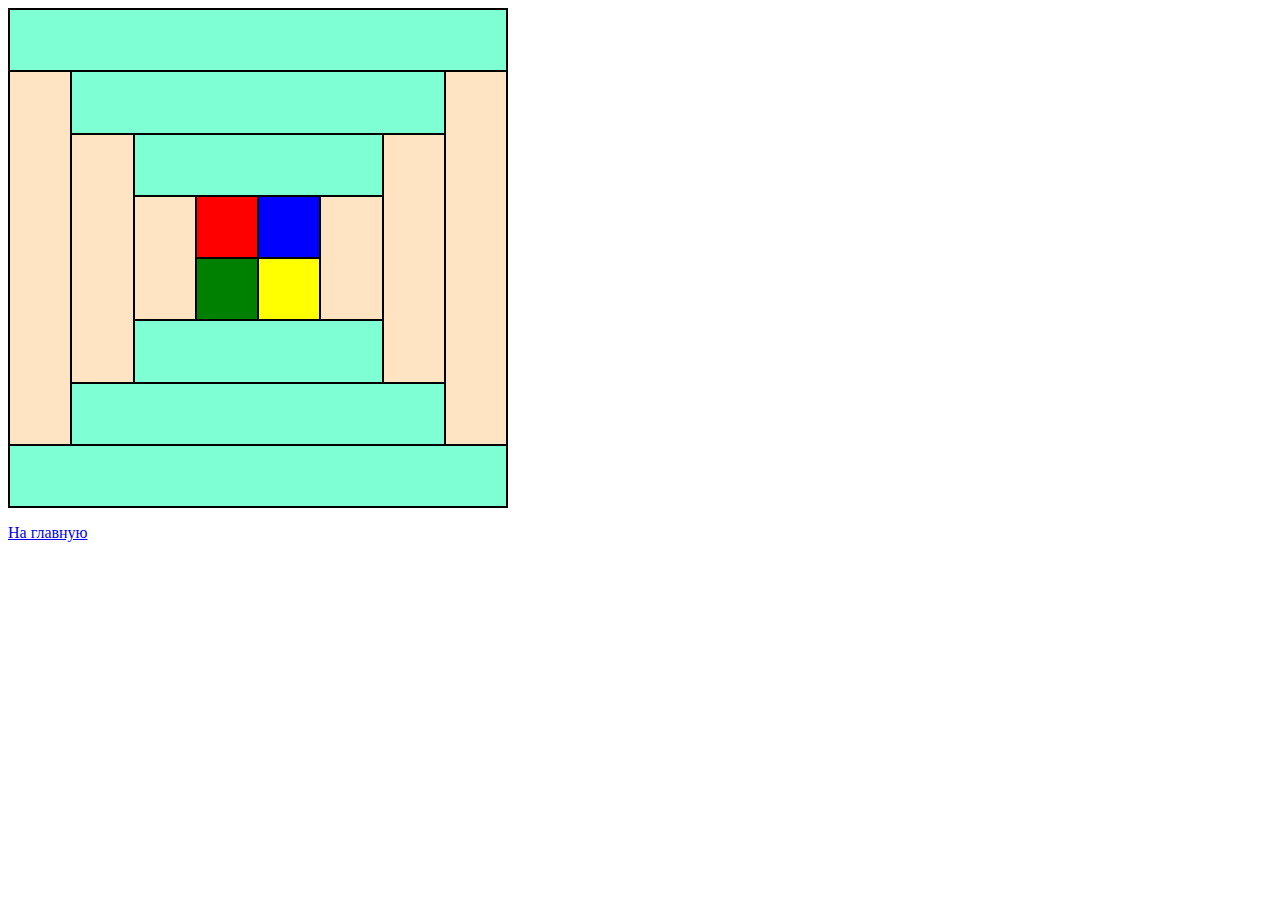
<file: index1.html>
<!DOCTYPE html>
<html lang="en">
<head>
    <meta charset="UTF-8">
    <title>Моя страница</title>
  <link href="style1.css" rel="stylesheet" type="text/css">
</head>
<body>
<table>
  <tr>
    <td colspan="8" class="col"></td>
  </tr>
  <tr>
    <td rowspan="6" class="row"></td>
    <td colspan="6" class="col"></td>
    <td rowspan="6" class="row"></td>
  </tr>
  <tr>
    <td rowspan="4" class="row"></td>
    <td colspan="4" class="col"></td>
    <td rowspan="4" class="row"></td>
  </tr>
  <tr>
    <td rowspan="2" class="row"></td>
    <td style="background-color: red"></td>
    <td style="background-color: blue"></td>
    <td rowspan="2" class="row"></td>
  </tr>
  <tr>
    <td style="background-color: green"></td>
    <td style="background-color: yellow"></td>
  </tr>
  <tr>
    <td colspan="4" class="col"></td>
  </tr>
  <tr>
    <td colspan="6" class="col"></td>
  </tr>
  <tr>
    <td colspan="8" class="col"></td>
  </tr>
</table>
<p><a href="index.html">На главную</a></p>
</body>
</html>
</file>
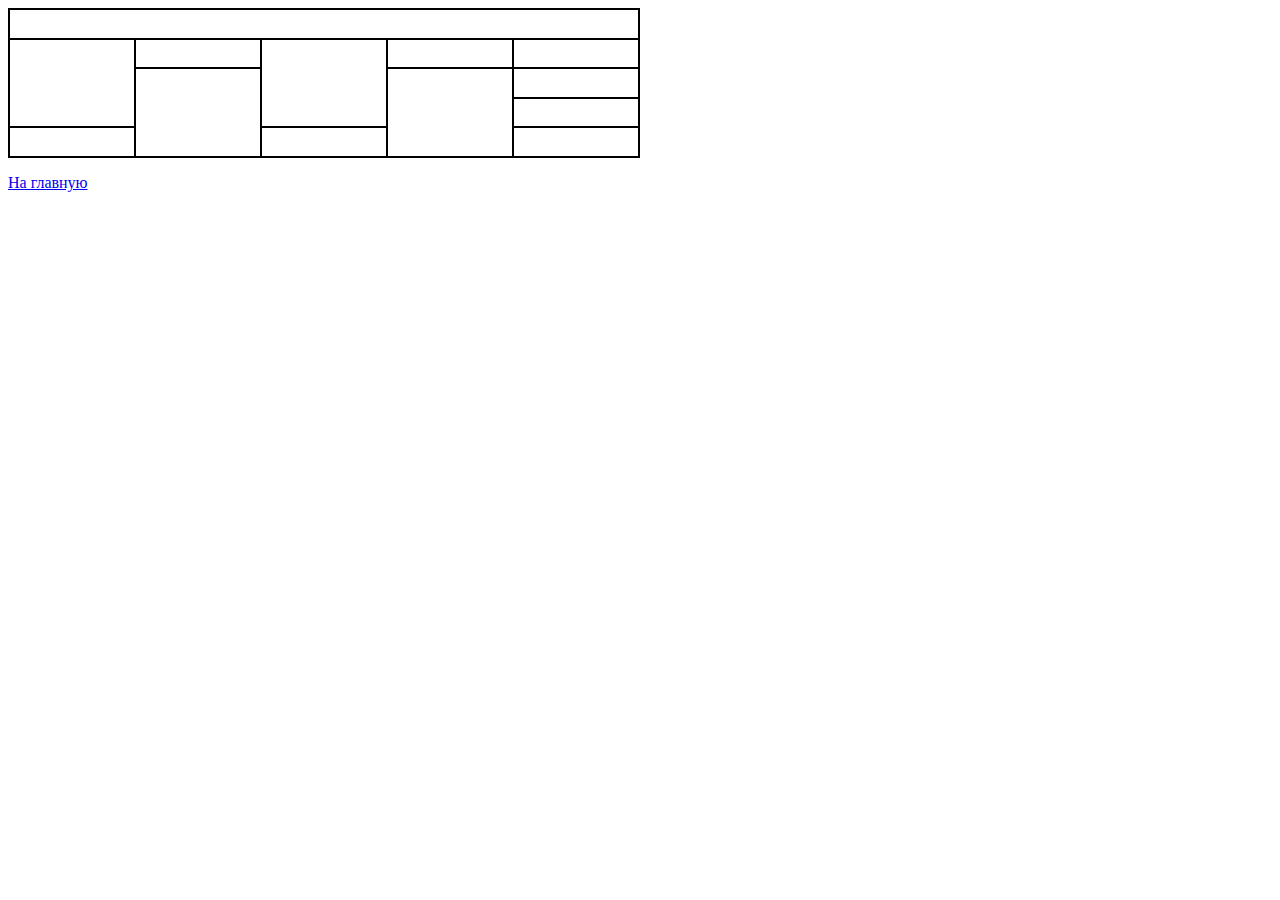
<file: index11.html>
<!DOCTYPE html>
<html lang="en">
<head>
    <meta charset="UTF-8">
    <title>Моя страница</title>
    <link href="style11.css" rel="stylesheet" type="text/css">
</head>
<body>
<table>
    <tr>
        <th></th>
        <th></th>
        <th></th>
        <th></th>
        <th></th>
    </tr>
    <tr>
        <td rowspan="3"></td>
        <td></td>
        <td rowspan="3"></td>
        <td></td>
        <td></td>
    </tr>
    <tr>
        <td rowspan="3"></td>
        <td rowspan="3"></td>
        <td ></td>
    </tr>
    <tr>
        <td></td>
    </tr>
    <tr>
        <td></td>
        <td></td>
        <td></td>
    </tr>
</table>
<p><a href="index.html">На главную</a></p>
</body>
</html>
</file>
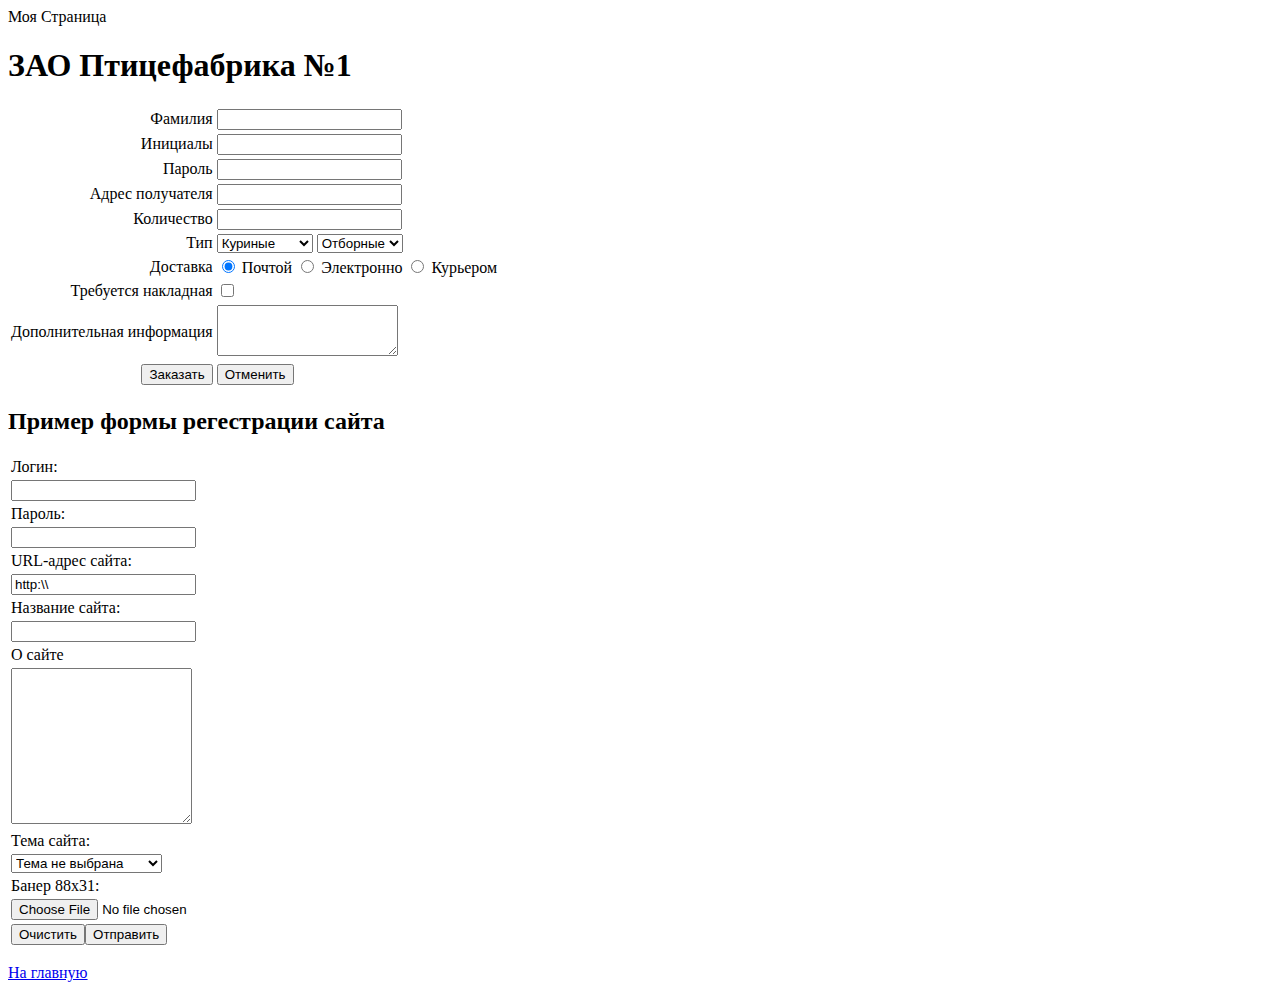
<file: index2.html>
<!DOCTYPE html>
<html lang="en">
<head>
	<meta charset="UTF-8">
	<tytle>Моя Страница</tytle>
	<link href="style2.css" rel="stylesheet" type="text/css">
</head>
<body>
<h1>ЗАО Птицефабрика №1</h1>
<form method="get">
<table>
	<tr>
		<td class="right">Фамилия</td>
		<td><input type="text" name="fam" id="fam-field" required></td>
	</tr>
	<tr>
		<td class="right">Инициалы</td>
		<td><input type="text" name="username" id="username-field" required></td>
	</tr>
	<tr>
		<td class="right">Пароль</td>
		<td><input type="password" name="password" id="password-field" required></td>
	</tr>
	<tr>
		<td class="right">Адрес получателя</td>
		<td><input type="text" name="address" id="address-field" required></td>
	</tr>
	<tr>
		<td class="right">Количество</td>
		<td><input type="text" name="count" id="count-field" required></td>
	</tr>
	<tr>
		<td class="right">Тип</td>
		<td>
			<select name="bird" required>
				<option value="Chiken">Куриные</option>
				<option value="Duck">Утиные</option>
				<option value="Turkey">Индюшачьи</option>
			</select>
			<select name="type" required>
				<option value="Отборные">Отборные</option>
				<option value="Столовые">Столовые</option>
			</select></td>
	</tr>
	<tr>
		<td class="right">Доставка</td>
		<td>
			<label>
				<input type="radio" name="delivery" value="Почтой" checked> Почтой 
			</label>
			<label>
				<input type="radio" name="delivery" value="Электронно"> Электронно
			</label>
			<label>
				<input type="radio" name="delivery" value="Курьером"> Курьером
			</label>
			
		</td>
	</tr>
	<tr>
		<td class="right">Требуется накладная</td>
		<td><input type="checkbox" name="info" id="info-field"></td>
	</tr>
	<tr>
		<td class="right">Дополнительная информация</td>
		<td><textarea rows="3"></textarea></td>
	</tr>
	<tr>
		<td class="right"><input type="submit" value="Заказать"></td>
		<td><input type="reset" value="Отменить"></td>
	</tr>
</table>
</form>
<h2>Пример формы регестрации сайта</h2>
<form method="get">
<table>
	<tr>
		<td>Логин:</td>
	</tr>
	<tr>
		<td><input type="text" name="log" id="log-field" required></td>
	</tr>
	<tr>
		<td>Пароль:</td>
	</tr>
	<tr>
		<td><input type="password" name="password1" id="password1-field" required></td>
	</tr>
	<tr>
		<td>URL-адрес сайта:</td>
	</tr>
	<tr>
		<td><input type="url" value="http:\\"></td>
	</tr>
	<tr>
		<td>Название сайта:</td>
	</tr>
	<tr>
		<td><input type="text" name="webname" id="webname-field" required></td>
	</tr>
	<tr>
		<td>О сайте</td>
	</tr>
	<tr>
		<td><textarea rows="10"></textarea></td>
	</tr>
	<tr>
		<td>Тема сайта:</td>
	</tr>
	<tr>
		<td><select name="theme">
				<option value="none">Тема не выбрана</option>
				<option value="Art">Искуство</option>
				<option value="Corp">Корпоративный сайт</option>
				<option value="Scinence">Наука</option>
				<option value="News">Новости</option>
			</select></td>
	</tr>
	<tr>
		<td>Банер 88х31:</td>
	</tr>
	<tr>
		<td><input type="file" name="avatar"></td>
	</tr>
	<tr>
		<td><input type="reset" value="Очистить"><input type="submit" value="Отправить"></td>
	</tr>
</table>
</form>
<p><a href="index.html">На главную</a></p>
</body>
</html>
</file>
<file: style1.css>
table{
    width: 500px;
    height: 500px;
}

table{
    border-collapse: collapse;
}

td{
    border: 2px solid black;
}

.col{
    background-color: aquamarine;
}
.row{
    background-color: bisque;
}
</file>
<file: style11.css>
p{
    color: brown;
}

table{
    width: 50%;
    height: 150px;
    border-collapse: collapse;
    border: 2px Solid Black;
}
tr{
    width: 30%;
}

td{
    border: 2px Solid Black;
}
</file>
<file: style2.css>
.right{
	text-align: right;
}
</file>
